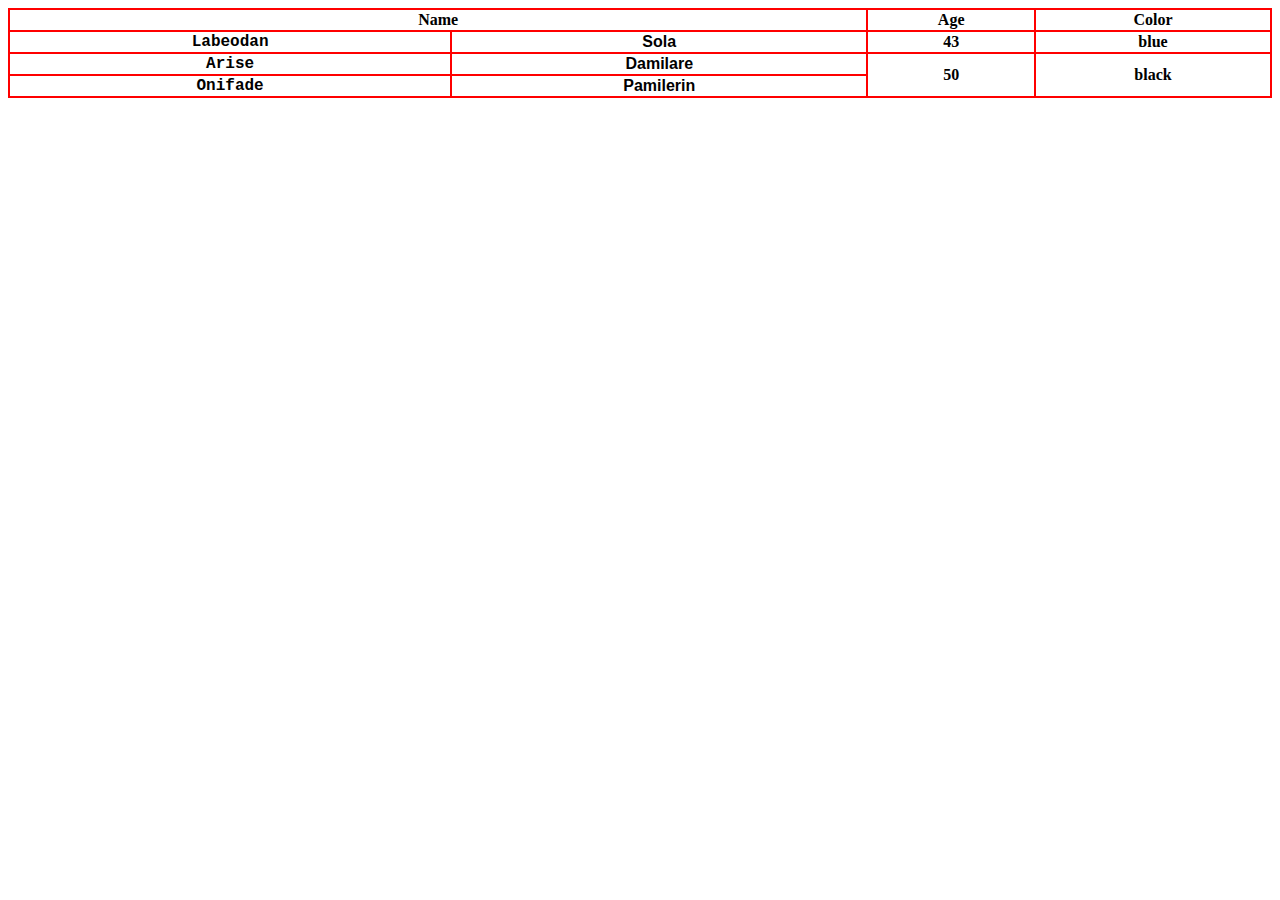
<file: table.html>
<!DOCTYPE html>
<html lang="en">
<head>
    <meta charset="UTF-8">
    <meta name="viewport" content="width=device-width, initial-scale=1.0">
    <title>Tables</title>

    <style>
        .test,th,td{
            border: 2px solid red;
            border-collapse: collapse;
            /* border-spacing: 5px; */
        }
        .up{
            border: 2px solid blue;
        }

        .down{
            border: 2px solid black;
        }
        .side{
            border: 3px solid black;
        }
        .left{
            border: 2px solid purple;
        }

        table{
            width: 100%;
        }
        .first{
            text-align: center; font-family: 'Courier New', Courier, monospace;
        }
        .second{
            text-align: center;font-family: 'Franklin Gothic Medium', 'Arial Narrow', Arial, sans-serif;
        }

    

    </style>

</head>
<body>
    <!-- <table class="test">
        <tr class="">
            <th class="left">Fat and Oil</th>
            <th class="left"> Carbonhydrate</th>
            <th class="down">Vitamins</th>
            <th class="up">Proteins</th>
        </tr>

        <tr>
            <td class="up">Butter</td>
            <td class="left">Bread</td>
            <td class="up">Fish</td>
            <td class="down">Beans</td>
        </tr>

        <tr>
            <td class="left">Vegetable Oil</td>
            <td class="side">Rice</td>
            <td class="side">Meat</td>
            <td class="down">Egusi</td>
        </tr>
    </table> -->

    <table class="test">
    

        <tr>
        
            <th colspan="2">Name</th>

            <th>Age</th>
            <th>Color</th>
        </tr>
        
        <tr>
            <th class="first">Labeodan</th>
            <th class="second">Sola</th>
            <th>43</th>
            <th>blue</th>
        </tr>

        <tr>
            <th class="first">Arise</th>
            <th class="second">Damilare</th>
            <th rowspan="2">50</th>
            <th rowspan="2">black</th>
        </tr>

        <tr>
            <th class="first">Onifade</th>
            <th class="second">Pamilerin</th>
            <!-- <th>16</th> -->
            <!-- <th>Red</th> -->
        </tr>

    
    </table>
</body>
</html>
</file>
